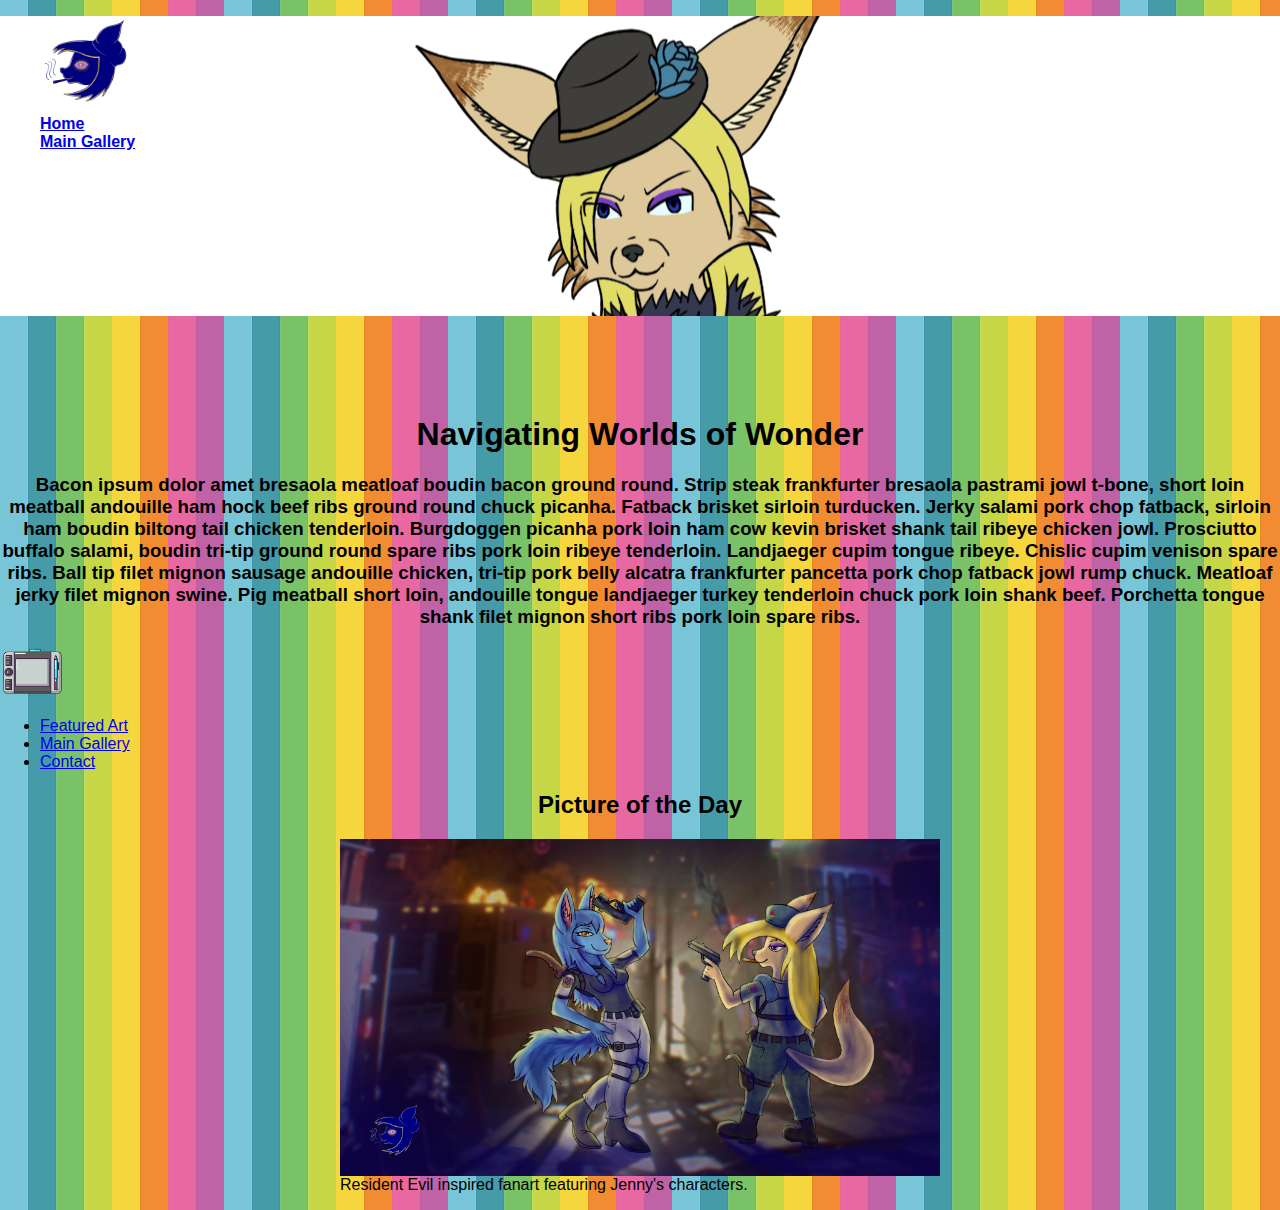
<file: index.html>
<!DOCTYPE html>

<html>

<head>
    <meta charset="utf-8">
    <title>Welcome to the Smoking Fox!</title>
    <meta name="author" content="Smoking Fox Artsite">
    <meta name="description" content="Store front for Bethany's Pie Shop">
    <meta name="viewport" content="width=device-width, initial-scale=1">
    <link rel="icon" type="image/png" href="images/favicon.png">
    <link rel="stylesheet" href="css/main.css">
    <!--[if lt IE 9]>
        <script src="https://oss.maxcdn.com/libs/html5shiv/3.7.0/html5shiv.js"></script>
    <![endif]-->
    <style>

    </style>
<!-- NAVIGATION -->
<body>
    <header id="mainheader">
        <nav>
            <ul id="headNav">
                <li><a href="index.html"><img src="images/siteStructure/SmokingFoxLogo.png" height="95" /></a></li>
                <li><a href="index.html">Home</a></li>
                <li><a href="mainGallery.html">Main Gallery</a></li>
            </ul>
        </nav>
    </header>
</body>
<!-- MAIN SITE HEADER -->
<div class="header">
    <aside id="leftmenu">
        <header>
            <h1>Navigating Worlds of Wonder</h1>
            <h3>Bacon ipsum dolor amet bresaola meatloaf boudin bacon ground round. Strip steak frankfurter bresaola
                pastrami jowl t-bone, short loin meatball andouille ham hock beef ribs ground round chuck picanha.
                Fatback brisket sirloin turducken. Jerky salami pork chop fatback, sirloin ham boudin biltong tail
                chicken tenderloin. Burgdoggen picanha pork loin ham cow kevin brisket shank tail ribeye chicken jowl.

                Prosciutto buffalo salami, boudin tri-tip ground round spare ribs pork loin ribeye tenderloin.
                Landjaeger cupim tongue ribeye. Chislic cupim venison spare ribs. Ball tip filet mignon sausage
                andouille chicken, tri-tip pork belly alcatra frankfurter pancetta pork chop fatback jowl rump chuck.
                Meatloaf jerky filet mignon swine. Pig meatball short loin, andouille tongue landjaeger turkey
                tenderloin chuck pork loin shank beef. Porchetta tongue shank filet mignon short ribs pork loin spare
                ribs.</h3>
            <a href="index.html"><img src="images/siteStructure/graphic-tablet-icon-cartoon.png" height="50" /></a>
        </header>
        <ul>
            <li><a href="featuredArt.html">Featured Art</a></li>
            <li><a href="mainGallery.html">Main Gallery</a></li>
            <li><a href="contact.html">Contact</a></li>
        </ul>
    </aside>
</div>
<!-- PICTURE OF THE DAY -->
<main>
    <article>
        <h2>Picture of the Day</h2>
        <figure>
            <img src="images/anthroArt/ResidentEvilGirls.png" alt="Resident Evil fanart" class="center featuredImage" />
            <figcaption class="center">Resident Evil inspired fanart featuring Jenny's characters.</figcaption>
        </figure>
    </article>
</main>
</file>
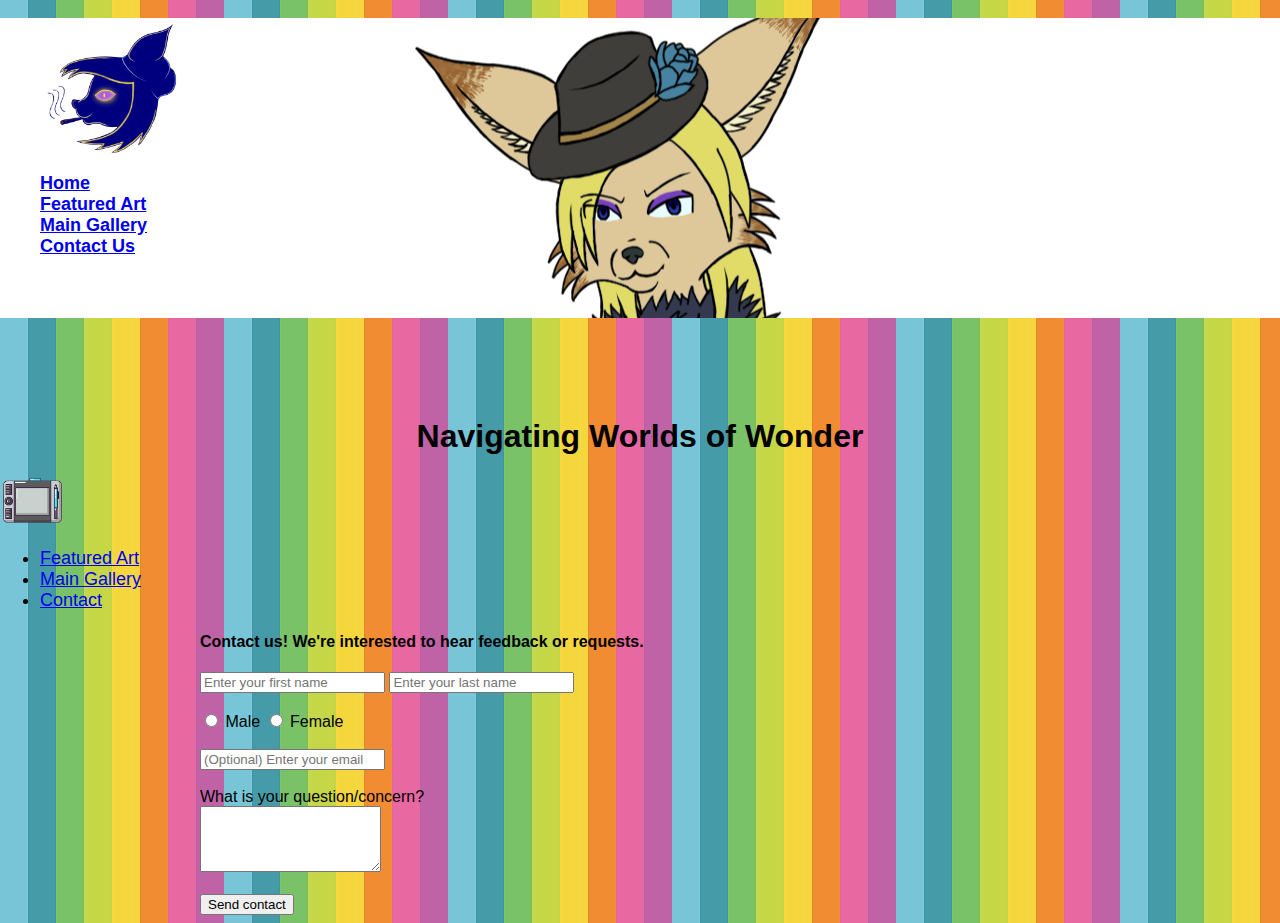
<file: contact.html>
<!DOCTYPE html>

<html>

<head>
    <meta charset="utf-8">
    <title>Welcome to the Smoking Fox!</title>
    <meta name="author" content="Smoking Fox Artsite">
    <meta name="description" content="Store front for Bethany's Pie Shop">
    <meta name="viewport" content="width=device-width, initial-scale=1">
    <link rel="icon" type="image/png" href="images/favicon.png">
    <link rel="stylesheet" href="css/main.css">
    <link rel="stylesheet" href="css/spinny.css">
    <!--[if lt IE 9]>
        <script src="https://oss.maxcdn.com/libs/html5shiv/3.7.0/html5shiv.js"></script>
    <![endif]-->
    <style>
        
    </style>

    <body>
        <header id="mainheader">
            <nav>
                <ul id="headNav" class="navText">
                    <li><a href="index.html"><img src="images/siteStructure/SmokingFoxLogo.png" class="spin foxLogo"/></a></li>
                    <li><a href="index.html">Home</a></li>
                    <li><a href="featuredArt.html">Featured Art</a></li>
                    <li><a href="mainGallery.html">Main Gallery</a></li>
                    <li><a href="contact.html">Contact Us</a></li>
                </ul>
            </nav>
        </header>
    </body>

    <div style="width: auto; margin-left: auto;margin-right: auto;">
        <aside id="leftmenu">
            <header>
                <h1 style="text-align: center;">Navigating Worlds of Wonder</h1>
                <a href="index.html"><img src="images/siteStructure/graphic-tablet-icon-cartoon.png" height="50" /></a>
            </header>
            <ul class="navText">
                <li><a href="featuredArt.html">Featured Art</a></li>
                <li><a href="mainGallery.html">Main Gallery</a></li>
                <li><a href="contact.html">Contact</a></li>
            </ul>
        </aside>
    </div>

    <main>
        <div class="contactMe">
        <h4>Contact us!  We're interested to hear feedback or requests.</h4>
            <form onsubmit="return false" ></form>
                <input type="text" placeholder="Enter your first name" id="firstName" />
                <input type="text" placeholder="Enter your last name" id="lastName" />
                <br><br>
                <input type="radio" id="male" name="gender" value="male"> Male
                <input type="radio" id="female" name="gender" value="female"> Female
                <br><br>
                <input type="email" placeholder="(Optional) Enter your email" id="email" />
                <br><br>
                <span>What is your question/concern?</span>
                <br>
                <textarea id="question" rows="4"></textarea>
                <br><br>
                <button onclick="sendContact();">Send contact</button>

            </form>
        </div>
    </main>
</file>
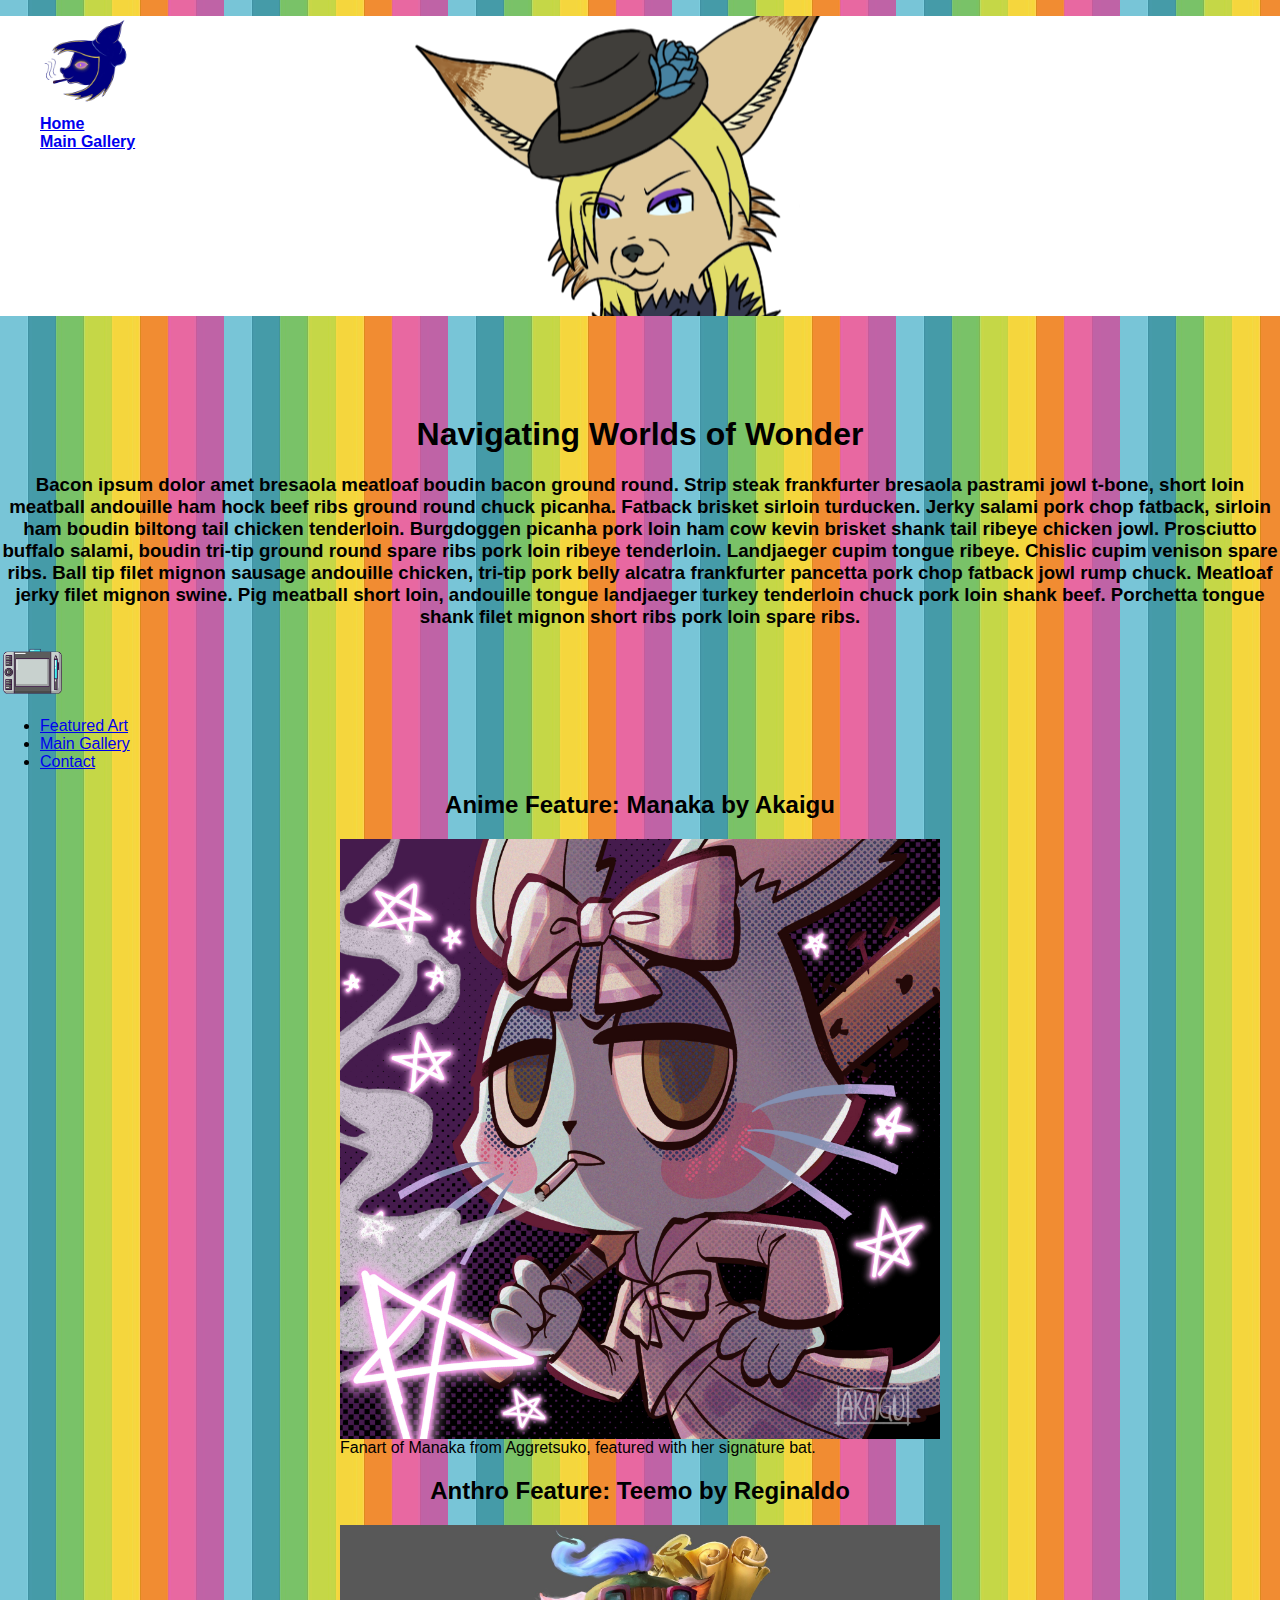
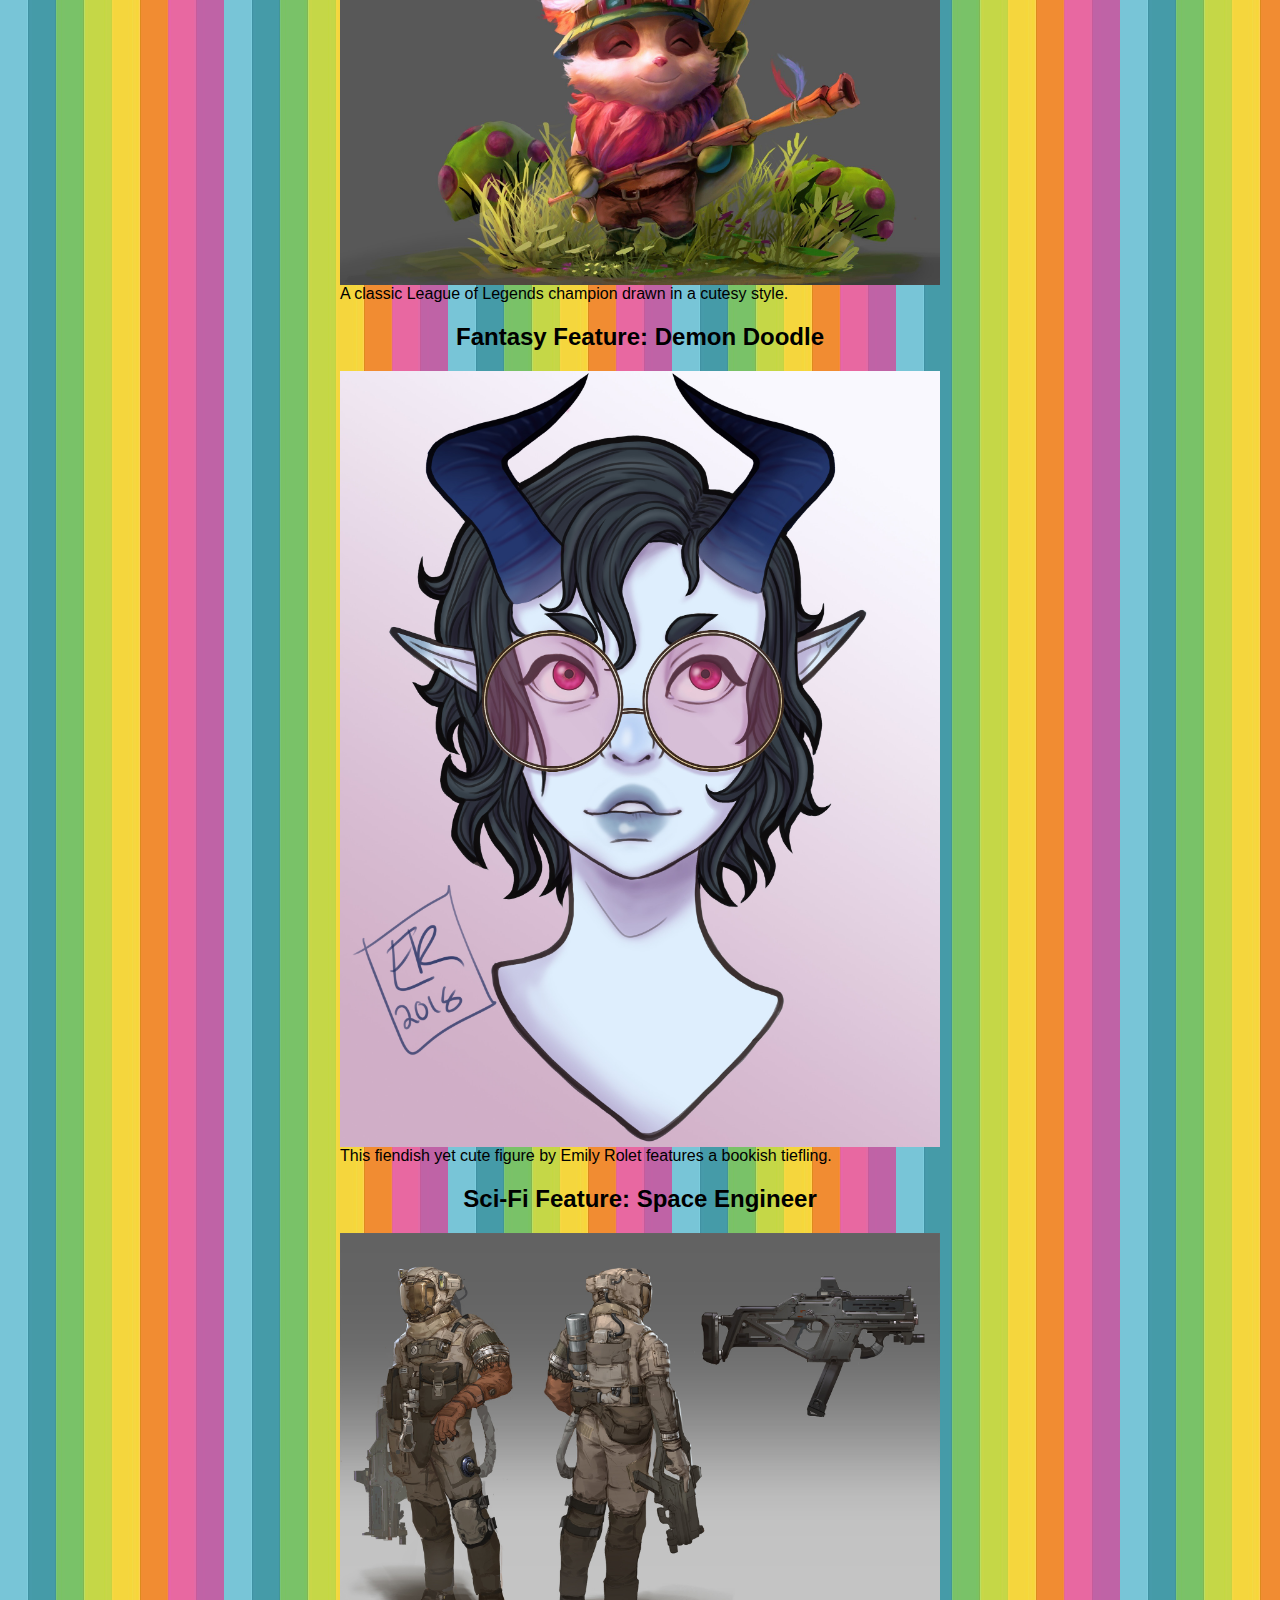
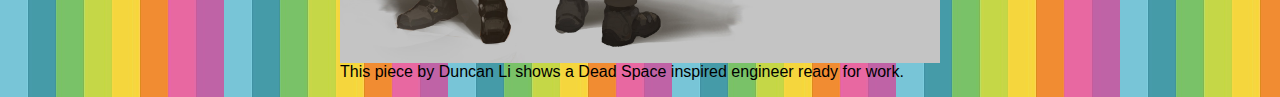
<file: featuredArt.html>
<!DOCTYPE html>

<html>

<head>
    <meta charset="utf-8">
    <title>Welcome to the Smoking Fox!</title>
    <meta name="author" content="Smoking Fox Artsite">
    <meta name="description" content="Store front for Bethany's Pie Shop">
    <meta name="viewport" content="width=device-width, initial-scale=1">
    <link rel="icon" type="image/png" href="images/favicon.png">
    <link rel="stylesheet" href="css/main.css">
    <!--[if lt IE 9]>
        <script src="https://oss.maxcdn.com/libs/html5shiv/3.7.0/html5shiv.js"></script>
    <![endif]-->
    <style>

    </style>
<!-- NAVIGATION -->
<body>
    <header id="mainheader">
        <nav>
            <ul id="headNav">
                <li><a href="index.html"><img src="images/siteStructure/SmokingFoxLogo.png" height="95" /></a></li>
                <li><a href="index.html">Home</a></li>
                <li><a href="mainGallery.html">Main Gallery</a></li>
            </ul>
        </nav>
    </header>
</body>
<!-- MAIN SITE HEADER -->
<div style="width: auto; margin-left: auto;margin-right: auto;">
    <aside id="leftmenu">
        <header>
            <h1 style="text-align: center;">Navigating Worlds of Wonder</h1>
            <h3>Bacon ipsum dolor amet bresaola meatloaf boudin bacon ground round. Strip steak frankfurter bresaola
                pastrami jowl t-bone, short loin meatball andouille ham hock beef ribs ground round chuck picanha.
                Fatback brisket sirloin turducken. Jerky salami pork chop fatback, sirloin ham boudin biltong tail
                chicken tenderloin. Burgdoggen picanha pork loin ham cow kevin brisket shank tail ribeye chicken jowl.

                Prosciutto buffalo salami, boudin tri-tip ground round spare ribs pork loin ribeye tenderloin.
                Landjaeger cupim tongue ribeye. Chislic cupim venison spare ribs. Ball tip filet mignon sausage
                andouille chicken, tri-tip pork belly alcatra frankfurter pancetta pork chop fatback jowl rump chuck.
                Meatloaf jerky filet mignon swine. Pig meatball short loin, andouille tongue landjaeger turkey
                tenderloin chuck pork loin shank beef. Porchetta tongue shank filet mignon short ribs pork loin spare
                ribs.</h3>
            <a href="index.html"><img src="images/siteStructure/graphic-tablet-icon-cartoon.png" height="50" /></a>
        </header>
        <ul>
            <li><a href="featuredArt.html">Featured Art</a></li>
            <li><a href="mainGallery.html">Main Gallery</a></li>
            <li><a href="contact.html">Contact</a></li>
        </ul>
    </aside>
</div>
<!-- FEATURED ART #1 -->
<main>
    <article>
        <h2>Anime Feature: Manaka by Akaigu</h2>
        <figure>
            <img src="images/animeArt/akaiguManaka.jpg" alt="Manaka Fanart" class="center featuredImage" />
            <figcaption class="center">Fanart of Manaka from Aggretsuko, featured with her signature bat.</figcaption>
        </figure>
    </article>
</main>
<!-- FEATURED ART #2 -->
<main>
    <article>
        <h2>Anthro Feature: Teemo by Reginaldo</h2>
        <figure>
            <img src="images/anthroArt/reginaldoTeemo.jpg" alt="Teemo Fanart" class="center featuredImage" />
            <figcaption class="center">A classic League of Legends champion drawn in a cutesy style.</figcaption>
        </figure>
    </article>
</main>
<!-- FEATURED ART #3 -->
<main>
    <article>
        <h2>Fantasy Feature: Demon Doodle</h2>
        <figure>
            <img src="images/fantasyArt/emilyRoletDemonDoodle.jpg" alt="Demon Doodle" class="center featuredImage" />
            <figcaption class="center">This fiendish yet cute figure by Emily Rolet features a bookish tiefling.</figcaption>
        </figure>
    </article>
</main>
<!-- FEATURED ART #4 -->
<main>
    <article>
        <h2>Sci-Fi Feature: Space Engineer</h2>
        <figure>
            <img src="images/scifiArt/duncanLiEngineer.jpg" alt="Space Engineer" class="center featuredImage" />
            <figcaption class="center">This piece by Duncan Li shows a Dead Space inspired engineer ready for work.</figcaption>
        </figure>
    </article>
</main>
</file>
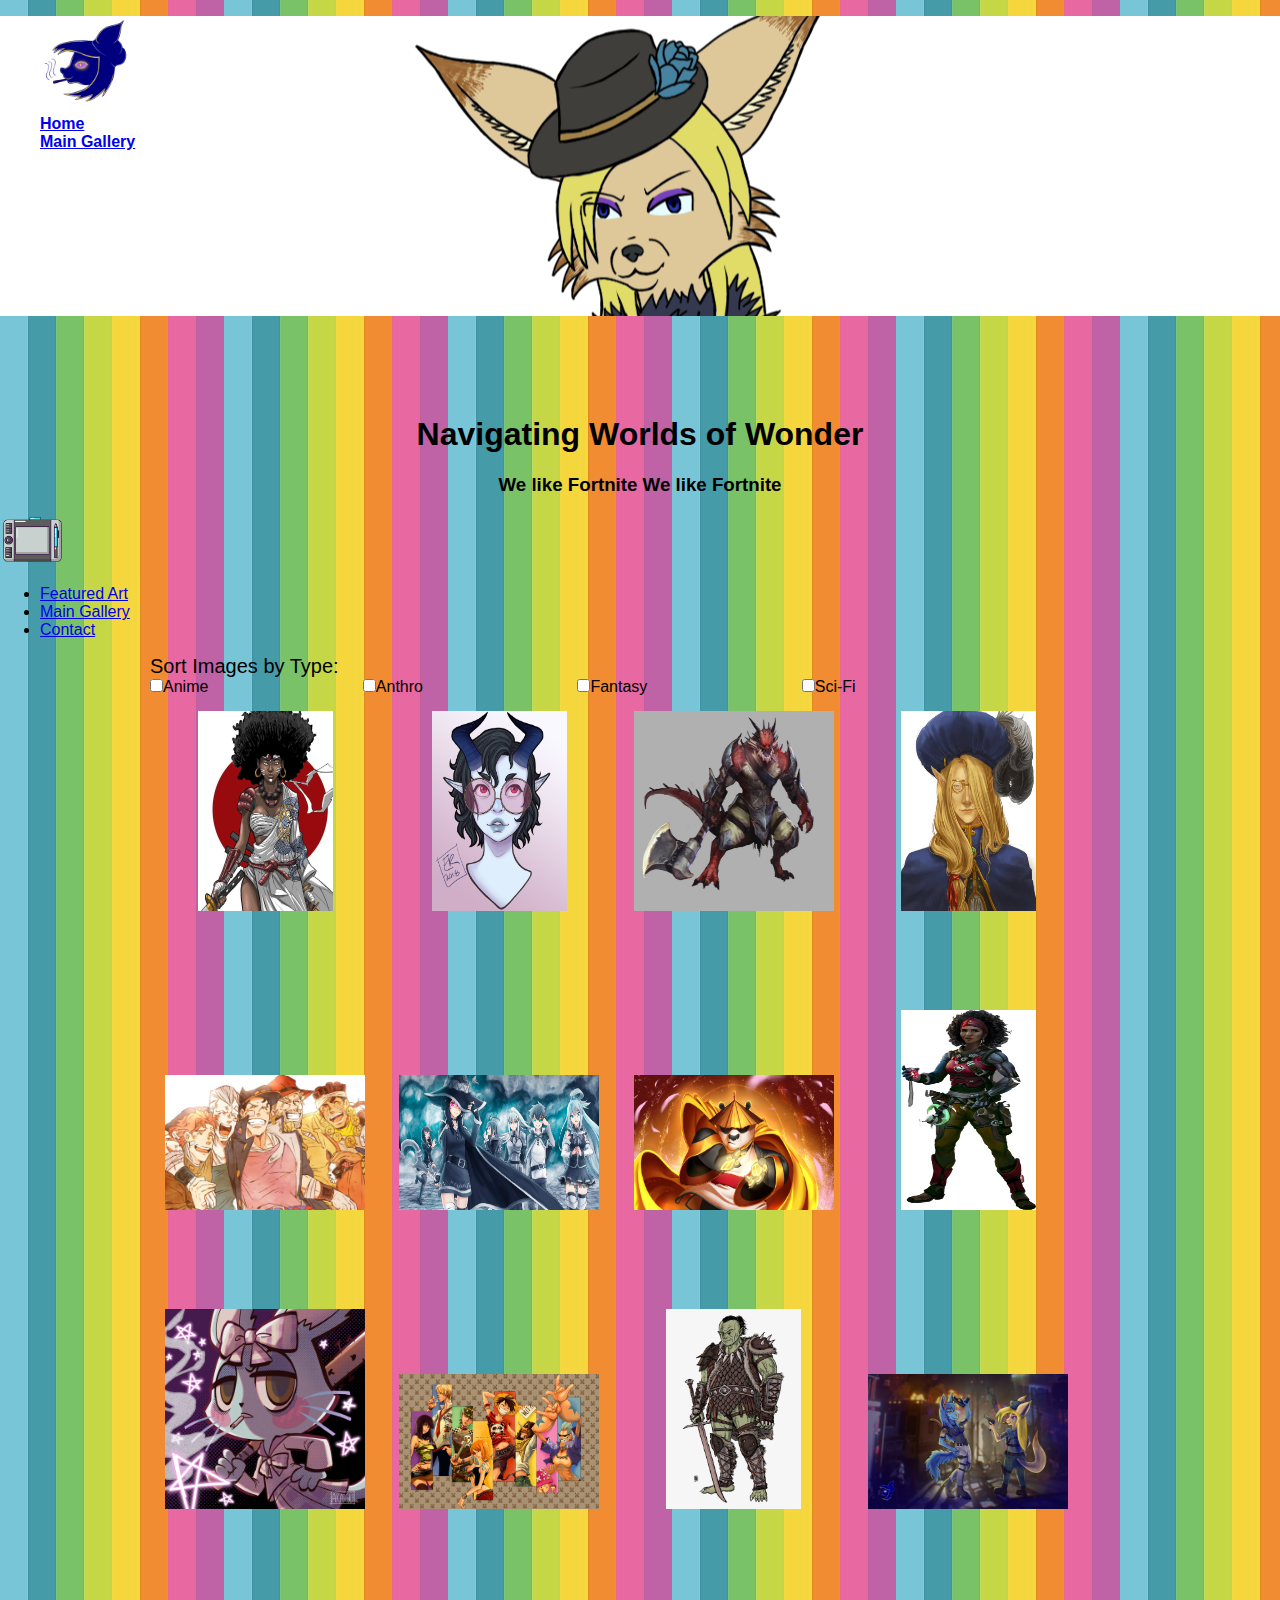
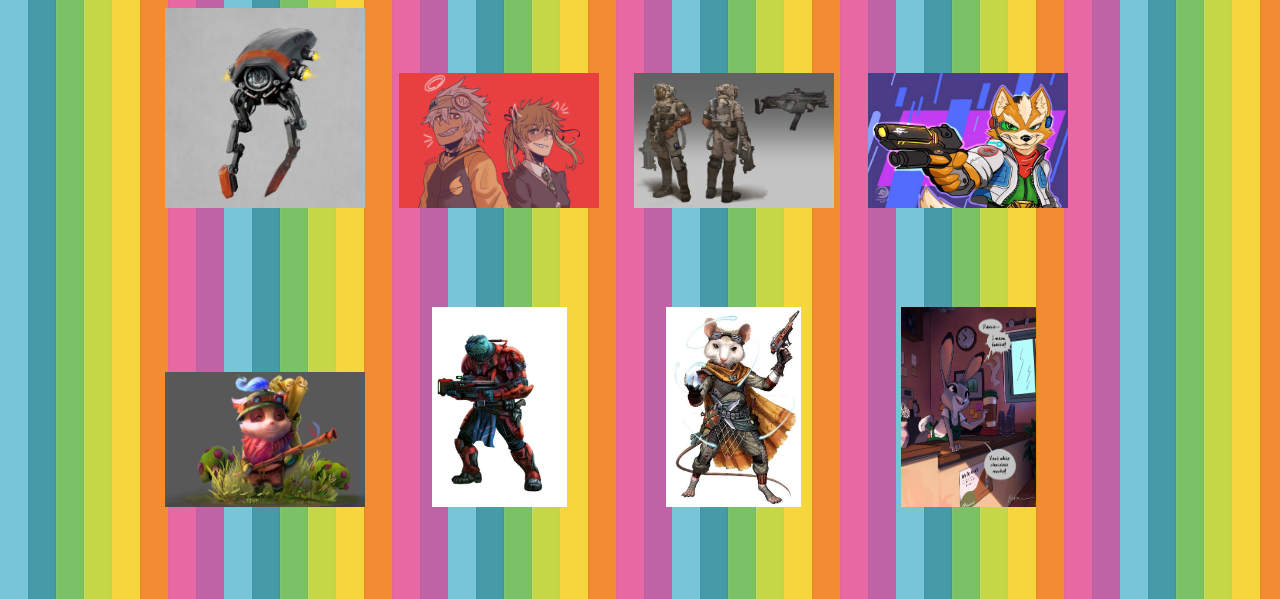
<file: mainGallery.html>
<!DOCTYPE html>

<html>

<head>
    <meta charset="utf-8">
    <title>Welcome to the Smoking Fox!</title>
    <meta name="author" content="Smoking Fox Artsite">
    <meta name="description" content="Store front for Bethany's Pie Shop">
    <meta name="viewport" content="width=device-width, initial-scale=1">
    <link rel="icon" type="image/png" href="images/favicon.png">
    <link rel="stylesheet" href="css/main.css">
    <link rel="stylesheet" href="css/gallery.css">
    <!--[if lt IE 9]>
        <script src="https://oss.maxcdn.com/libs/html5shiv/3.7.0/html5shiv.js"></script>
    <![endif]-->
    <style>
        
    </style>
<!-- NAVIGATION -->
<body>
    <header id="mainheader">
        <nav>
            <ul id="headNav">
                <li><a href="index.html"><img src="images/siteStructure/SmokingFoxLogo.png" height="95" /></a></li>
                <li><a href="index.html">Home</a></li>
                <li><a href="mainGallery.html">Main Gallery</a></li>
            </ul>
        </nav>
    </header>
</body>
<!-- MAIN SITE HEADER -->
<div class="header">
    <aside id="leftmenu">
        <header>
            <h1>Navigating Worlds of Wonder</h1>
            <h3>We like Fortnite We like Fortnite</h3>
            <a href="index.html"><img src="images/siteStructure/graphic-tablet-icon-cartoon.png" height="50" /></a>
        </header>
        <ul>
            <li><a href="featuredArt.html">Featured Art</a></li>
            <li><a href="mainGallery.html">Main Gallery</a></li>
            <li><a href="contact.html">Contact</a></li>
        </ul>
    </aside>
</div>
<!-- GALLERY SELECTORS -->
<div class="checkboxLabel">Sort Images by Type:</div>
<label><input name="animeCheck" type="checkbox" class="checkboxLabel">Anime</label>
<label><input name="anthroCheck" type="checkbox" class="checkboxLabel">Anthro</label>
<label><input name="fantasyCheck" type="checkbox" class="checkboxLabel">Fantasy</label>
<label><input name="scifiCheck" type="checkbox" class="checkboxLabel">Sci-Fi</label>
<!-- GALLERY BOX -->
<main>
    <div class="galleryBox">
        <img src="images/fantasyArt/blackSamuraiWoman.jpg" alt="Black Samurai" class="portraitThumbnail" />
        <img src="images/fantasyArt/emilyRoletDemonDoodle.jpg" alt="Demon Doodle" class="portraitThumbnail" />
        <img src="images/fantasyArt/dragonbornBarbarian.jpg" alt="Dragon Barbarian" class="squareThumbnail" />
        <img src="images/fantasyArt/highElfBard.jpg" alt="Elf Bard" class="portraitThumbnail" />
        <img src="images/animeArt/jojoFanart.png" alt="Jojo Fanart" class="landscapeThumbnail" />
        <img src="images/animeArt/konosubaFanart.png" alt="Konosuba Fanart" class="landscapeThumbnail" />
        <img src="images/anthroArt/shiraKungFuPanda.jpg" alt="Kung Fu Panda Fanart" class="landscapeThumbnail" />
        <img src="images/scifiArt/starfinderLuwaziElsebo.jpg" alt="Luwazi Elsebo" class="portraitThumbnail" />
        <img src="images/animeArt/akaiguManaka.jpg" alt="Manaka Fanart" class="squareThumbnail" />
        <img src="images/animeArt/mujiaOnePiece.jpg" alt="One Piece Fanart" class="landscapeThumbnail" />
        <img src="images/fantasyArt/halfOrcBarbarian.jpg" alt="Orc Barbarian" class="portraitThumbnail" />
        <img src="images/anthroArt/ResidentEvilGirls.png" alt="Resident Evil Fanart" class="landscapeThumbnail" />
        <img src="images/scifiArt/scifiScalpelDrone.png" alt="Scalpel Drone" class="squareThumbnail" />
        <img src="images/animeArt/neeksSoulEater.jpg" alt="Soul Eater Fanart" class="landscapeThumbnail" />
        <img src="images/scifiArt/duncanLiEngineer.jpg" alt="Space Engineer" class="landscapeThumbnail" />
        <img src="images/anthroArt/tokugawoStarFox.jpg" alt="Star Fox Fanart" class="landscapeThumbnail" />
        <img src="images/anthroArt/reginaldoTeemo.jpg" alt="Teemo Fanart" class="landscapeThumbnail" />
        <img src="images/scifiArt/starfinderVeskSoldier.jpg" alt="Vesk Soldier" class="portraitThumbnail" />
        <img src="images/scifiArt/starfinderYsokiMage.jpg" alt="Ysoki Mage" class="portraitThumbnail" />
        <img src="images/anthroArt/ruffuJudyHopps.jpg" alt="Zootopia Fanart" class="portraitThumbnail" />
    </div>
</main>
</file>
<file: css/main.css>
@media only screen and (max-width: 600px) {
    .navText {
        font-size: 22px;
    }
}

@media only screen and (min-width: 600px) {
    .navText {
        font-size: 18px;
    }
}

body {
    margin-top: 0px;
    font-family: 'Segoe UI', Tahoma, Geneva, Verdana, sans-serif;
    margin-left: auto;
    margin-right: auto;
    background-color: #e6e4d9;
    background-image: url('../images/siteStructure/RainbowStripes.png');
}

.contactMe {
    padding-left: 200px;
    margin-left: auto;
    margin-right: auto;
}

#headNav {
    list-style-type: none;
    height: 300px;
    font-weight: bold;
    margin-bottom: 100px;
    background-color: white;
    background-image: url('../images/siteStructure/SmokingFoxBanner.png');
    background-repeat: no-repeat;
    background-position: center;
}

.center {
    display: block;
    margin-left: auto;
    margin-right: auto;
    width: 50%;
    min-width: 600px;
}

.header {
    width: auto;
    margin-left: auto;
    margin-right: auto;
}

h1 {
    text-align: center;
}

h2 {
    text-align: center;
}

h3 {
    text-align: center;
}

/* .navBox {
    Write css for background boxes
} */

.featuredImage {
    max-width: 80%;
    max-height: 800px;
}
</file>
<file: css/spinny.css>
@media only screen and (min-width: 600px) {
    @keyframes spinning {
        from { transform: rotate(0deg) }
        to { transform: rotate(360deg) }
    }
    
    .spin {
    animation-name: spinning;
    animation-duration: 6s;
    animation-iteration-count: infinite;
    animation-timing-function: linear;
    }

    .foxLogo {
        height: 150px;
    }
}

@media only screen and (max-width: 600px) {
    .foxLogo {
        height: 120px;
    }
}
</file>
<file: css/gallery.css>
.galleryBox {
    padding-left: 150px;
    padding-right: 65px;
}

.landscapeThumbnail {
    width: 200px;
    height: 135px;
    margin: 15px;
    padding-bottom: 65px;
}

.portraitThumbnail {
    width: 135px;
    height: 200px;
    margin: 15px;
    padding-left: 32.5px;
    padding-right: 32.5px;
    padding-bottom: 65px;
}

.squareThumbnail {
    width: 200px;
    height: 200px;
    margin: 15px;
    padding-bottom: 65px;
}

.checkboxLabel {
    font-size: 20px;
    margin: 0 auto 0 150px;
}
</file>
